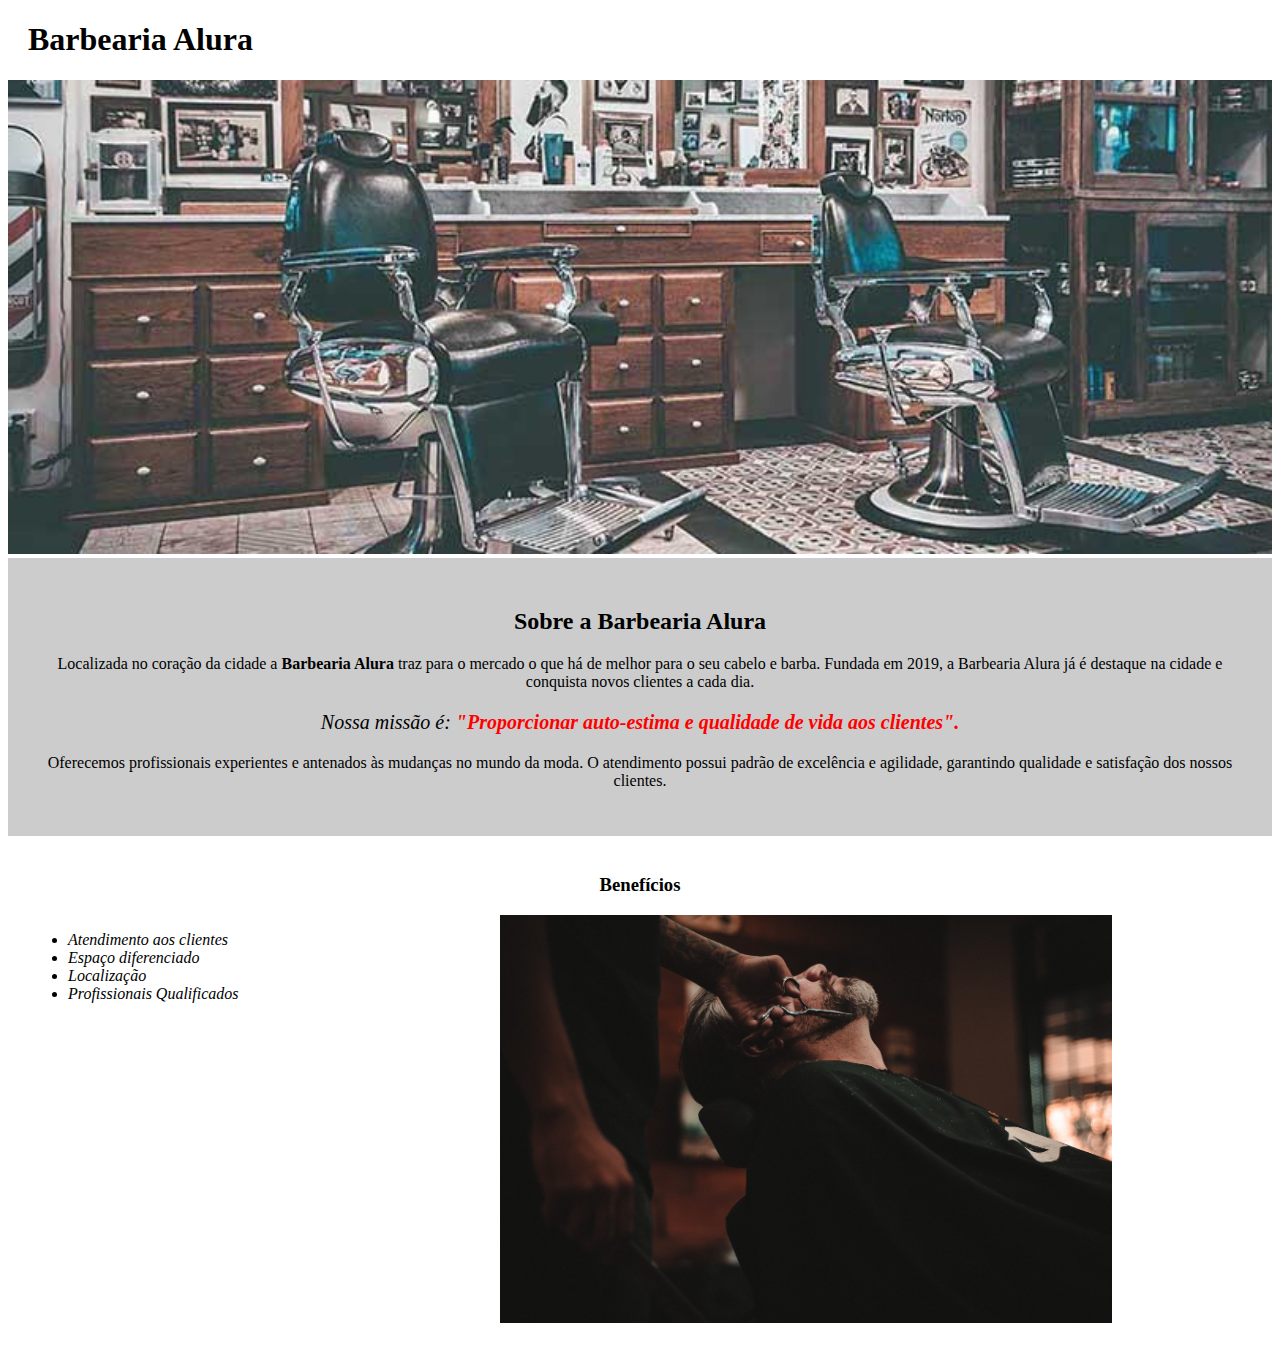
<file: index.html>
<!DOCTYPE html>
<html lang="pt-BR">
    <head>
        <meta charset="UTF-8">
        <meta name="viewport" content="width=device-width, initial-scale=1.0">
        <link rel="stylesheet" href="./css/style-home.css">
        <title>Barbearia Alura</title>
    </head>
<body>
     <header>
        <h1 class="titulo-principal">Barbearia Alura</h1>
     </header>
     <img id="banner" src="./img/banner.jpg" alt="banner barbearia">
     <div class="principal">
        <h2 class="titulo-centralizado">Sobre a Barbearia Alura</h2>

        <p>Localizada no coração da cidade a <strong>Barbearia Alura</strong> traz para o mercado o que há de melhor para o seu 
        cabelo e barba. Fundada em 2019, a Barbearia Alura já é destaque na cidade e conquista novos clientes a cada dia.</p>

        <p id="missao"><em>Nossa missão é: <strong>"Proporcionar auto-estima e qualidade de
        vida aos clientes".</strong></em></p>

        <p>Oferecemos profissionais experientes e antenados às mudanças no mundo da moda. O atendimento possui padrão 
        de excelência e agilidade, garantindo qualidade e satisfação dos nossos clientes.</p>
    </div>

   <div class="beneficios">
      <h3 class="titulo-centralizado">Benefícios</h3>

      <ul>
          <li class="itens">Atendimento aos clientes</li>
          <li class="itens">Espaço diferenciado</li>
          <li class="itens">Localização</li>
          <li class="itens">Profissionais Qualificados</li>
      </ul> 

      <img class="imagem-beneficios" src="./img/beneficios.jpg" alt="benefícios">
  </div>
</body>
</html>
</file>
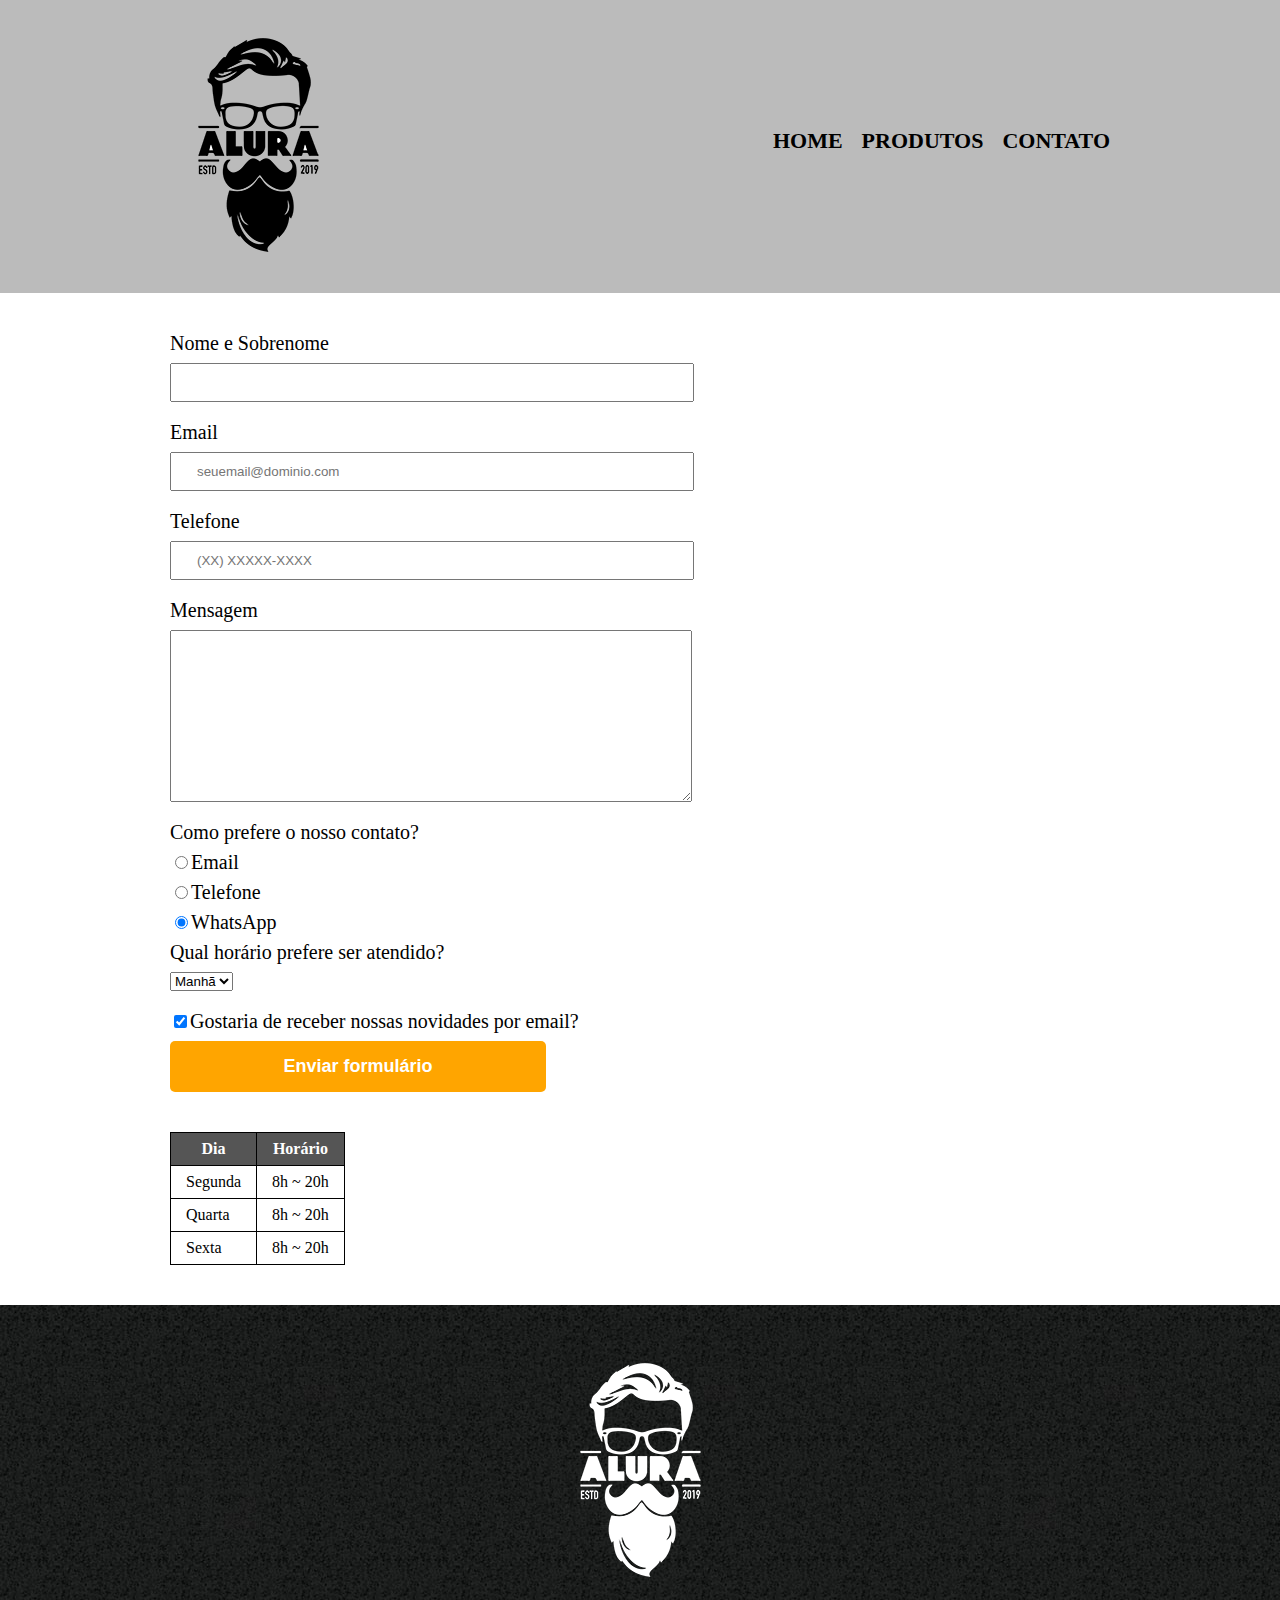
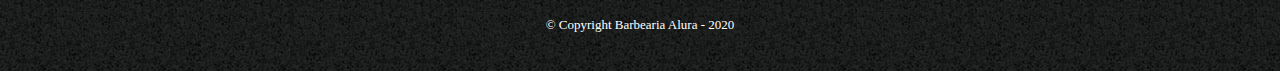
<file: contato.html>
<!DOCTYPE html>
<html lang="pt-BR">
<head>
    <meta charset="UTF-8">
    <meta name="viewport" content="width=device-width, initial-scale=1.0">
    <title>Contato - Barbearia Alura</title>
    <link rel="stylesheet" href="./css/reset.css">
    <link rel="stylesheet" href="./css/style.css">    
</head>
<body>
   <header>
       <div class="caixa">    
          <h1> <img src="./img/produtos/logo.png" alt="logo da Barbearia Alura"> </h1>
            
            <nav>
               <ul>
                  <li><a href="index.html">Home</a></li>
                  <li><a href="produtos.html">Produtos</a></li>
                  <li><a href="contato.html">Contato</a></li>
              </ul>
            </nav>
      </div>      
   </header>

      <main>
         <form>
            <label for="nomesobrenome">Nome e Sobrenome</label>
            <input type="text" id="nomesobrenome" class="input-padrao" required>

            <label for="email">Email</label>
            <input type="email" id="email" class="input-padrao" required placeholder="seuemail@dominio.com">

            <label for="telefone">Telefone</label>
            <input type="tel" id="telefone" class="input-padrao" required placeholder="(XX) XXXXX-XXXX">
            
            <label for="mensagem">Mensagem</label>
            <textarea cols="72" rows="10" id="mensagem" class="input-padrao" required></textarea>

             <fieldset>
                <legend>Como prefere o nosso contato?</legend>
                <label for="radio-email"><input type="radio" name="contato" value="email" 
                id="radio-email">Email</label>
                

                <label for="radio-telefone"><input type="radio" name="contato" value="telefone" 
                id="radio-telefone">Telefone</label>
                

                <label for="radio-whatsapp"><input type="radio" name="contato" value="whatsapp"
                id="radio-whatsapp" checked>WhatsApp</label>
            </fieldset>

             <fieldset>
               <legend>Qual horário prefere ser atendido?</legend>
                 <select>
                    <option>Manhã</option>
                    <option>Tarde</option>
                    <option>Noite</option>
                 </select>
            </fieldset>

            <label class="checkbox"><input type="checkbox" checked>Gostaria de receber nossas 
             novidades por email?</label>

            <input type="submit" value="Enviar formulário" class="enviar">
         </form>

        <table>
             <thead>
                  <tr>
                     <th>Dia</th>
                     <th>Horário</th>
                  </tr>
             </thead> 
             <tbody>
                  <tr>
                     <td>Segunda</td>
                     <td>8h ~ 20h</td>
                  </tr>
                  <tr>
                     <td>Quarta</td>
                     <td>8h ~ 20h</td>
                  </tr>
                  <tr>
                     <td>Sexta</td>
                     <td>8h ~ 20h</td>
                  </tr>
             </tbody>
          </table>
      </main>
   
    <footer>
      <img src="./img/produtos/logo-branco.png" alt="logo da Barbearia Alura">
      <p class="copyright">&copy; Copyright Barbearia Alura - 2020</p>
    </footer> 
</body>
</html>
</file>
<file: css/style-home.css>
#banner {
  width: 100%;
}

.principal{
  background: #cccccc;
  padding: 30px;
}

.titulo-principal {
  padding-left: 20px;
}

.titulo-centralizado {
  text-align: center;
}

p {
  text-align: center;
}

#missao {
  font-size: 20px;
}

em strong {
  color: #FF0000;
}

.itens {
  font-style: italic;
}

.beneficios {
  background: #FFFF;
  padding: 20px;
}


ul {
  display: inline-block;
  vertical-align: top;
  width: 20%;
  margin-right: 15%;
}

.imagem-beneficios {
  width: 50%;
}
</file>
<file: css/style.css>
header {
  background: #bbbbbb;
  padding: 20px 0;
}

.caixa {
  position: relative;
  width: 940px;
  margin: 0 auto;
}

nav {
  position: absolute;
  top: 110px;
  right: 0;
}

nav li {
  display: inline;
  margin: 0 0 0 15px;
}

nav a {
  text-transform: uppercase;
  color: #000000;
  font-weight: bold;
  font-size: 22px;
  text-decoration: none;
}

nav a:hover {
  color: #C78C19;
  text-decoration: underline;
}

.produtos {
  width: 940px;
  margin: 0 auto;
  padding: 50px 0;
}

.produtos li {
  display: inline-block;
  text-align: center;
  width: 30%;
  vertical-align: top;
  margin: 0 1.5%;
  padding: 30px 20px;
  box-sizing: border-box;
  border: 2px solid #000000;
  border-radius: 10px;
}

.produtos li:hover {
  border-color: #C78C19;
}

.produtos li:active {
  border-color: #088C19;
}

.produtos li:hover h2 {
  font-size: 34px;
}

.produtos h2 {
  font-size: 30px;
  font-weight: bold;
}

.produto-descricao {
  font-size: 18px;
}

.produto-preco {
  font-size: 22px;
  font-weight: bold;
  margin: 10px 0 0;
}

footer {
  text-align: center;
  background: url("/img/produtos/bg.jpg");
  padding: 40px 0;
}

.copyright {
  color: #ffffff;
  font-size: 13px;
  margin: 20px 0 0;
}

main {
  width: 940px;
  margin: 0 auto;
}

form {
  margin: 40px 0;
}

form label, form legend {
  display: block;
  font-size: 20px;
  margin: 0 0 10px;
}

.input-padrao {
  display: block;
  margin: 0 0 20px;
  padding: 10px 25px;
  width: 50%;
}

.checkbox {
  margin: 20px 0 10px;
}

.enviar {
  width: 40%;
  padding: 15px 0;
  background: orange;
  color: white;
  font-weight: bold;
  font-size: 18px;
  border: none;
  border-radius: 5px;
  transition: 1s all;
  cursor: pointer;
}

.enviar:hover{
  background: darkorange;
  transform: scale(1.2);
}

table {
  margin: 20px 0 40px;
}

thead{
  background: #555555;
  color: white;
  font-weight: bold;
}

td, th {
  border: 1px solid #000000;
  padding: 8px 15px;
}
</file>
